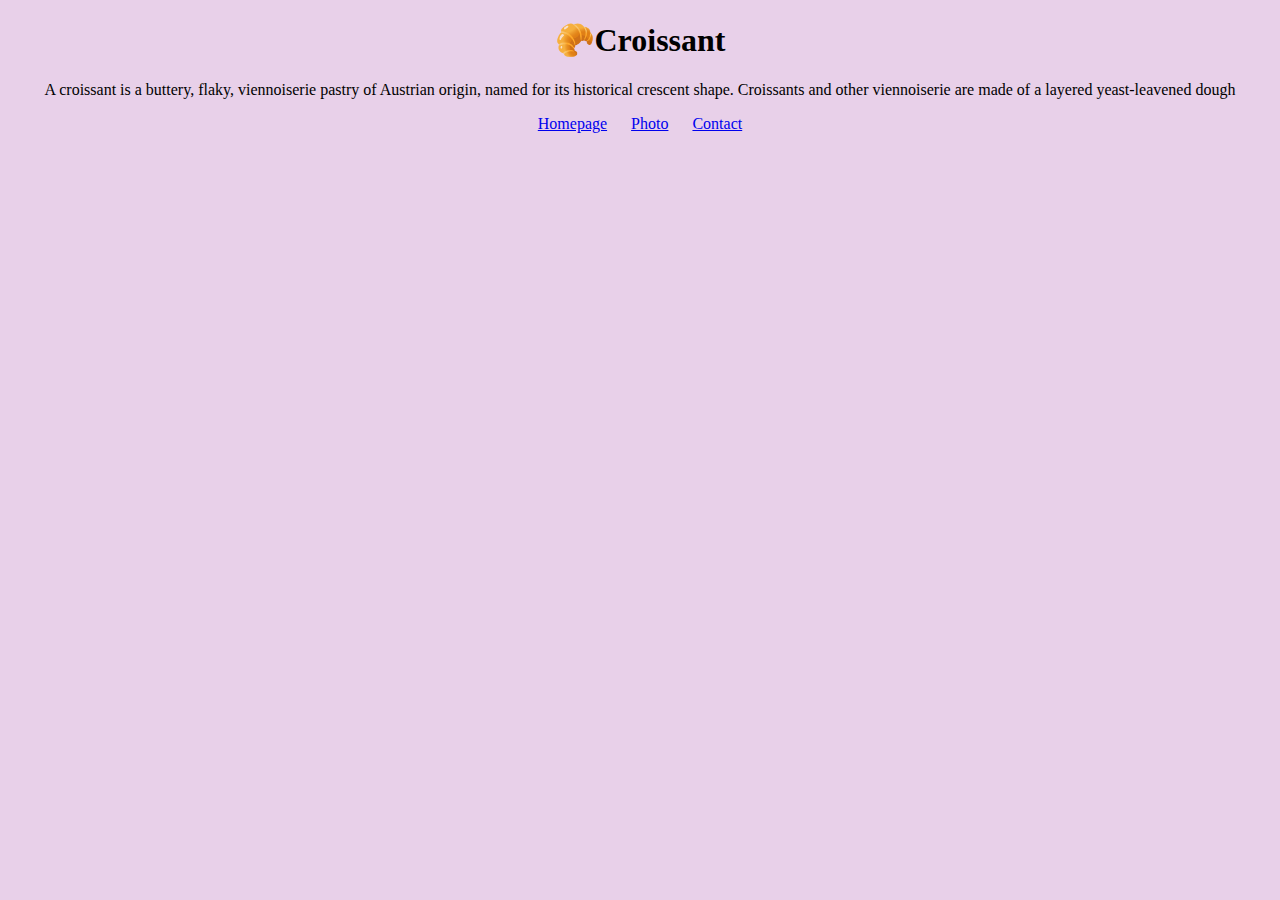
<file: index.html>
<!DOCTYPE html>
<html lang="en">
<head>
	<meta charset="UTF-8">
	<meta http-equiv="X-UA-Compatible" content="IE=edge">
	<meta name="viewport" content="width=device-width, initial-scale=1.0">
	<meta name="description" content="the origin of the croissant">
	<title>Croissant</title>
	<link rel="stylesheet" href="/css/style.css">
</head>
<body>
	<h1>🥐Croissant</h1>
	<p>A croissant is a buttery, flaky, viennoiserie pastry of Austrian origin, named for its historical crescent shape. Croissants and other viennoiserie are made of a layered yeast-leavened dough
	</p>
	<footer>
		<a href="/index.html" title="homepage">Homepage</a>
		<a href="/photo.html" title="croissan photo">Photo</a>
		<a href="/contact.html" title="contact">Contact</a>
	</footer>
	</body>
</html>
</file>
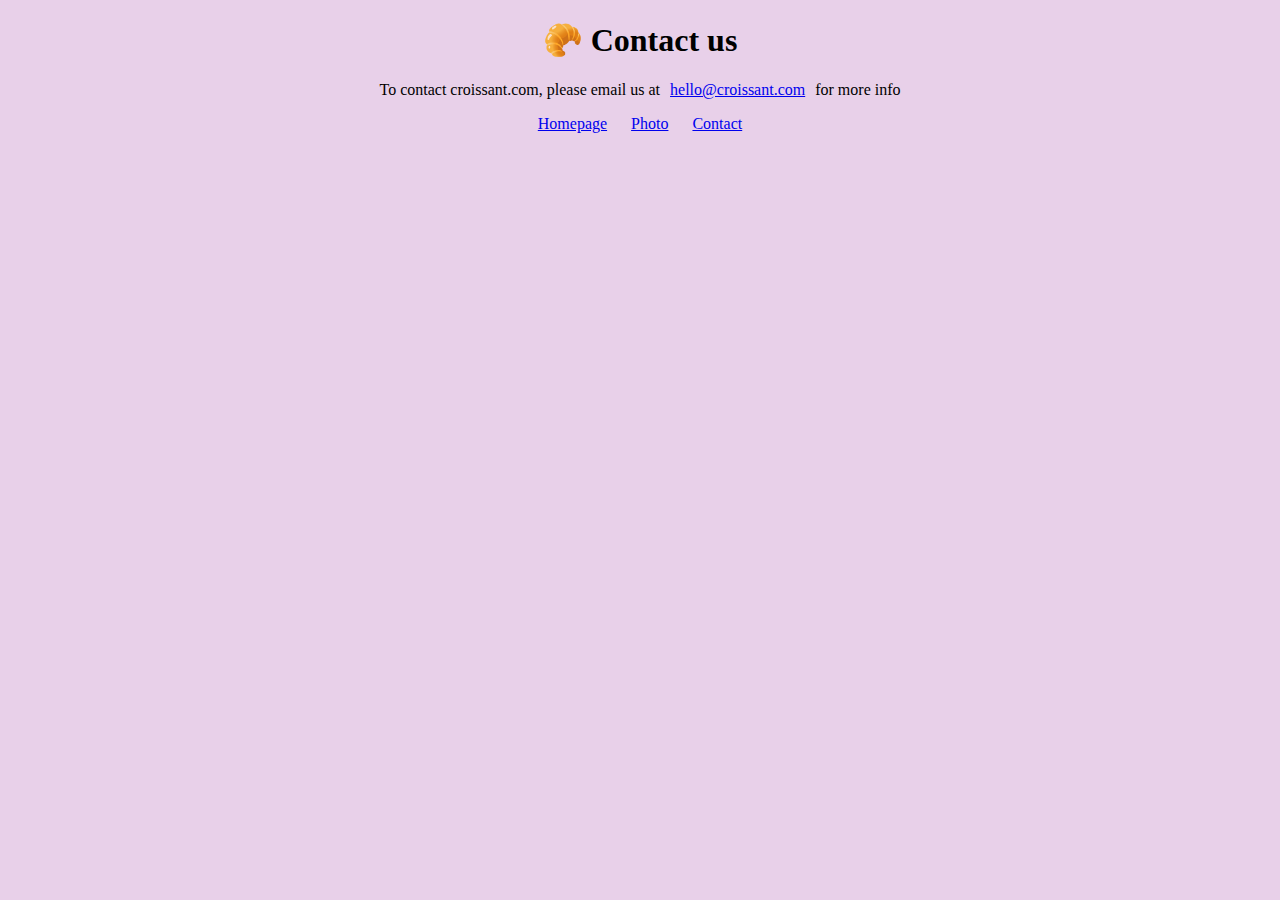
<file: contact.html>
<!DOCTYPE html>
<html lang="en">
<head>
	<meta charset="UTF-8">
	<meta http-equiv="X-UA-Compatible" content="IE=edge">
	<meta name="viewport" content="width=device-width, initial-scale=1.0">
	<meta name="description" content="the origin of the croissant">
	<title>Croissant</title>
	<link rel="stylesheet" href="/css/style.css">
</head>
<body>
	<h1>
🥐 Contact us
	</h1>
	<p>To contact croissant.com, please email us at<a href="mailto:hello@croissant.com" title="contact us" >hello@croissant.com</a>for more info</p>
	<footer>
		<a href="/index.html" title="homepage">Homepage</a>
		<a href="/photo.html" title="croissan photo">Photo</a>
		<a href="/contact.html" title="contact">Contact</a>
	</footer>
</body>
</html>
</file>
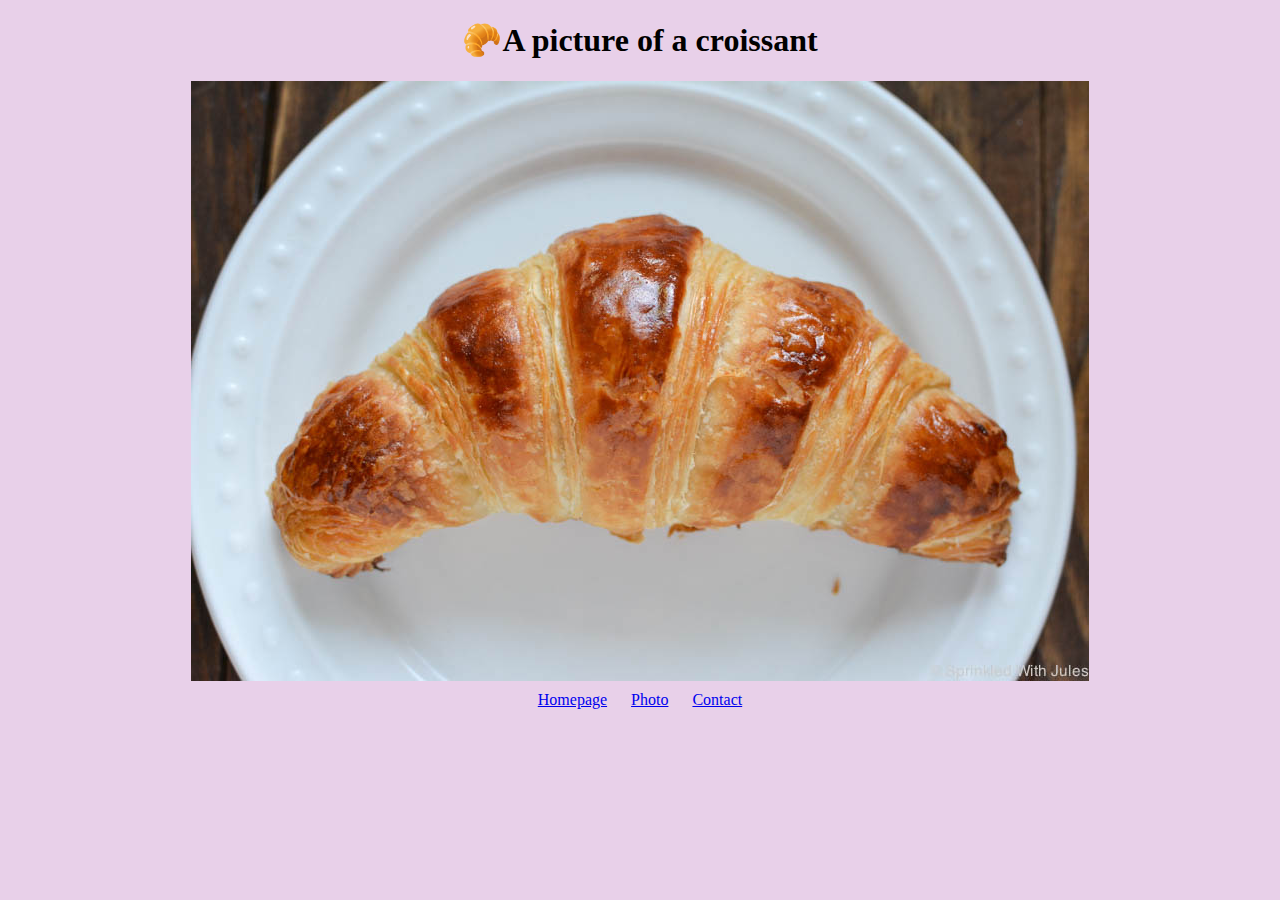
<file: photo.html>
<!DOCTYPE html>
<html lang="en">
<head>
	<meta charset="UTF-8">
	<meta http-equiv="X-UA-Compatible" content="IE=edge">
	<meta name="viewport" content="width=device-width, initial-scale=1.0">
	<meta name="description" content="the origin of the croissant">
	<title>Croissant</title>
	<link rel="stylesheet" href="/css/style.css">
</head>
<body>
	<h1>🥐A picture of a croissant</h1>
	<img src="/img/croissant.jpg" alt="tasty croissant">
	<footer>
		<a href="/index.html" title="homepage">Homepage</a>
		<a href="/photo.html" title="croissan photo">Photo</a>
		<a href="/contact.html" title="contact">Contact</a>
	</footer>
</body>
</html>
</file>
<file: css/style.css>
body{
	background: #e8d0e9;
}
h1, p, footer{
	text-align: center;
}
a, footer{
	margin: 10px;
}
img{
	display: block;
	margin: 0 auto;
}
</file>
